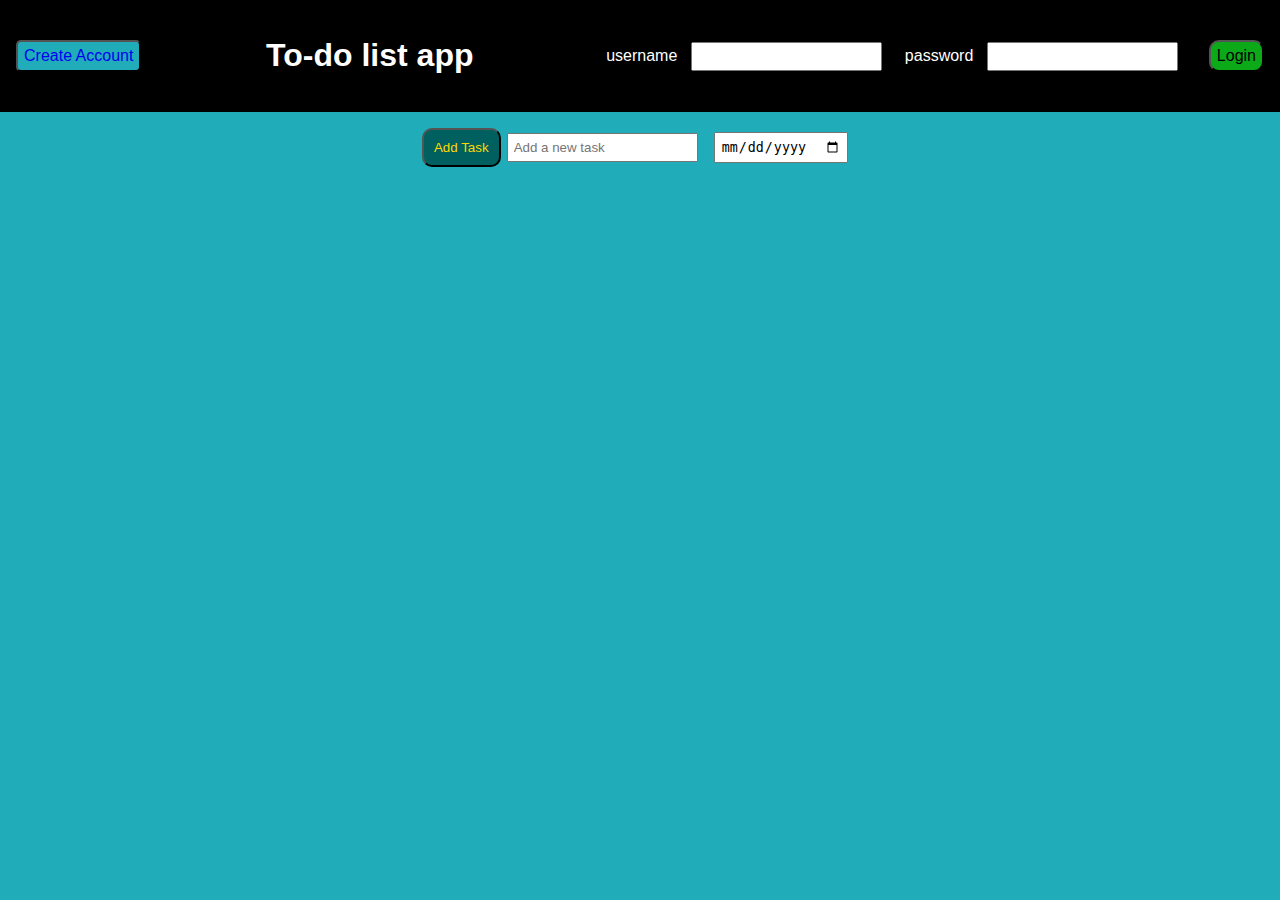
<file: index.html>
<!DOCTYPE html>
<html lang="en">

<head>
    <meta charset="UTF-8">
    <meta name="viewport" content="width=device-width, initial-scale=1.0">
    <title>ToDo app</title>
    <link rel="stylesheet" href="styles/styles.css">
</head>

<body>
    <header class="main-header">
        <div class="create-account-btn-container">
            <button><a href="signup.html">Create Account</a></button>
        </div>
        <h1 class="todo-app-name">To-do list app</h1>
        <div class="login-logout">
            <form id="loginForm">
                <label for="user-username">username</label>
                <input type="text" id="user-username" name="user-username" required>
                <label for="user-password">password</label>
                <input type="password" id="user-password" name="user-password" required>
                <button type="submit">Login</button>
            </form>
        </div>
    </header>
    <section class="add-todo-section">
        <div class="outer-container">
            <div class="input-container">
                <button id="addTaskButton">Add Task</button>
                <input type="text" id="taskInput" name="taskInput" placeholder="Add a new task">
                <input type="date" name="taskDate" id="taskDate">
            </div>
        </div>
    </section>
    <section class="the-todo-list-section">
        <div class="todo-list-container">
            <ul class="the-todo-list">


            </ul>
        </div>
    </section>


</body>
<script src="scripts/script.js"></script>


</html>
</file>
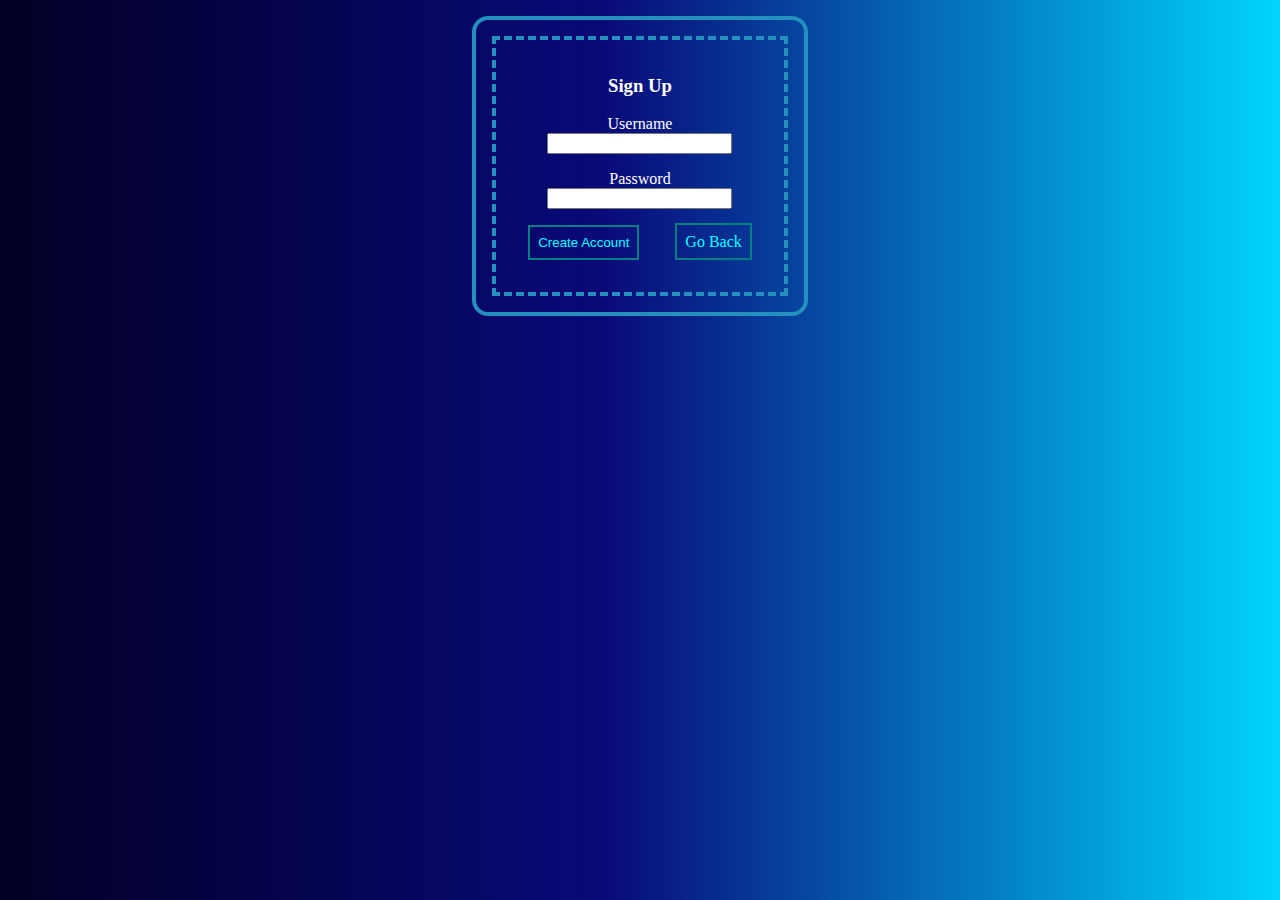
<file: signup.html>
<!DOCTYPE html>
<html lang="en">

<head>
    <meta charset="UTF-8">
    <meta name="viewport" content="width=device-width, initial-scale=1.0">
    <link rel="stylesheet" href="styles/signup.css">
    <title>Todo signup</title>
</head>

<body>
    <div class="outer-signup-container">
        <div class="inner-signup-container">
            <h3>Sign Up</h3>
            <form id="signupForm">
                <div class="username-container">
                    <div>
                        <label for="create-username">Username</label>
                    </div>
                    <input id="create-username" type="text" name="create-username" required>
                </div>
                <div class="password-container">
                    <div>
                        <label for="create-password">Password</label>
                    </div>
                    <input id="create-password" type="password" name="create-password" required>
                </div>
                <button type="submit" class="create-account">Create Account</button>
                <a class="go-back" href="index.html">Go Back</a>
            </form>
        </div>
    </div>

    <script type="module" src="scripts/signup.js" defer></script>
</body>

</html>
</file>
<file: styles/styles.css>
body {
    margin: 0px;
    padding: 0px;
    font-family: Arial, sans-serif;
    background-color: #21acb9;
}





input {
    margin-left: 0.1rem;
    padding: 5px;
    margin-right: 10px;
}

label {
    margin: 0.5rem;
}


#addTaskButton {
    padding: 10px;
    background-color: #006060;
    color: gold;
    border-radius: 10px;
}

ul {
    list-style-type: none;
    padding: 0;
}


.remove {
    color: red;
    cursor: pointer;
}



.main-header {
    background-color: black;
    color: white;
    padding: 1rem;
    display: flex;
    justify-content: space-between;

}

.login-logout {
    align-content: center;
}

.login-logout>form>button {
    background-color: #0ca919;
    border-radius: 10px;
    margin-left: 1rem;
    font-size: 1rem;
    height: 2rem;
}

.create-account-btn-container {
    align-content: center;
}

.create-account-btn-container>button {
    color: #e6df0c;
    background: #21acb9;
    height: 2rem;
    border-radius: 5px;
    font-size: 1rem;


}

.create-account-btn-container>button>a {
    text-decoration: none;

}


.add-todo-section {
    display: flex;
    justify-content: center;
    align-items: center;
    margin: 1rem
}

/* the todo list▼ */
li {
    background: #0ca919;
    padding: 10px;
    margin: 5px 10px;
    display: flex;
    justify-content: start;
    align-items: center;
    width: fit-content;
    border-top-right-radius: 20px;
    border: black solid 2px;
}
</file>
<file: styles/signup.css>
body {
    margin: 0;
    padding: 0;
    background: rgb(2, 0, 36);
    background: linear-gradient(90deg, rgba(2, 0, 36, 1) 0%, rgba(9, 9, 121, 1) 47%, rgba(0, 212, 255, 1) 100%);
    display: flex;
    justify-content: center;

}

.outer-signup-container {
    background-color: transparent;
    color: white;
    border: rgb(35, 144, 190) solid 4px;
    border-radius: 1rem;
    padding: 1rem;
    margin: 1rem;
    display: flex;
    justify-content: center;
    align-items: center;
    flex-direction: column;
    text-align: center;
    width: max-content;
}

.inner-signup-container {
    border: rgb(35, 144, 190) dashed 4px;
    padding: 16px;
}

.username-container {
    margin-bottom: 16px;
}

.create-account {

    background-color: transparent;
    cursor: pointer;
    color: aqua;
    border: solid teal 2px;
    margin: 1rem;
    padding: 0.5rem;

}

.go-back {
    text-decoration: none;
    background-color: transparent;
    color: aqua;
    border: solid teal 2px;
    margin: 1rem;
    padding: 0.5rem;
}
</file>
